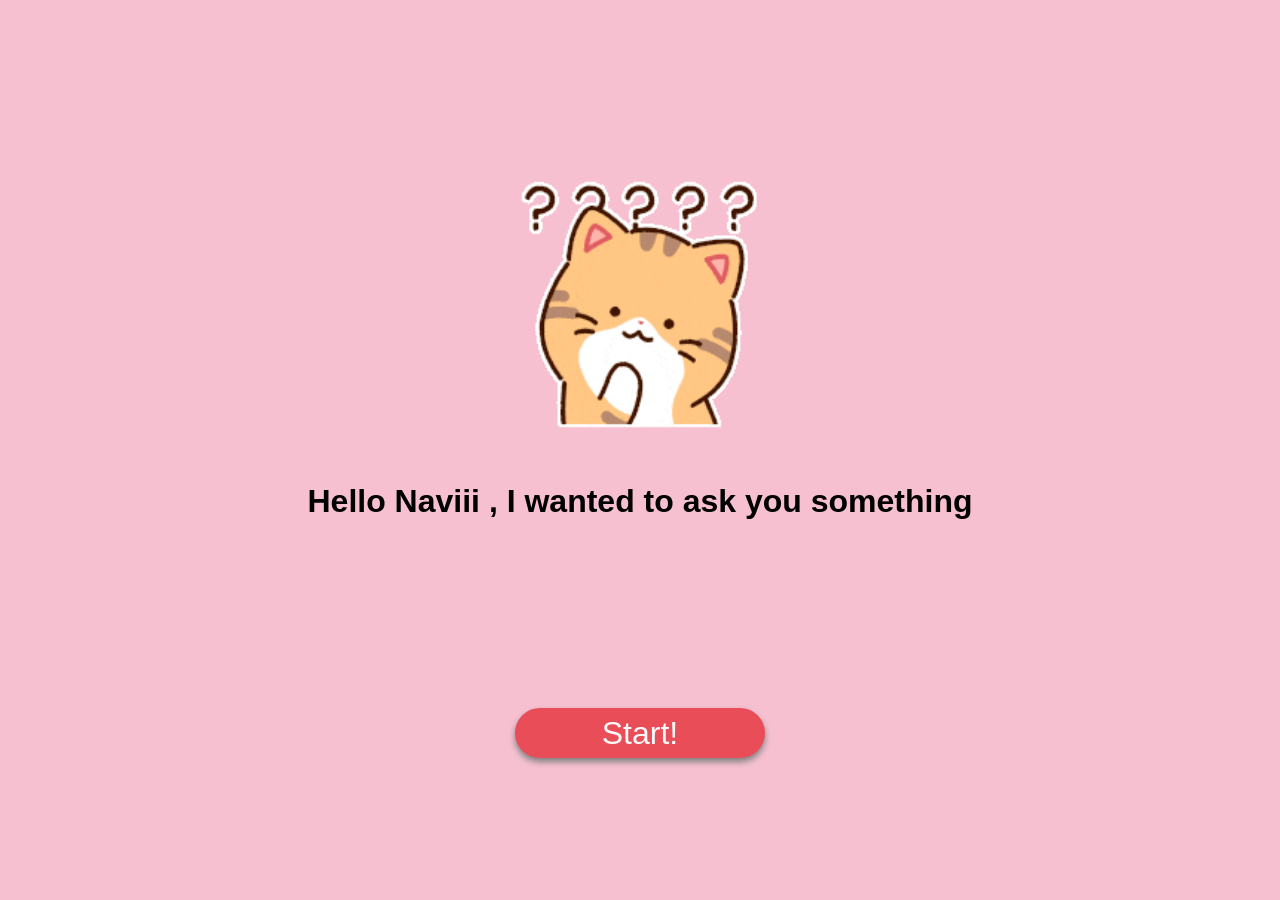
<file: index.html>
<!DOCTYPE html>
<html lang="en">
    <head>
        <meta charset="UTF-8">
        <meta name="viewport" content="width=device-width, initial-scale=1.0">
        <title>Do You Like Me?</title>
        <link rel="stylesheet" href="styleLanding.css"/>
    </head>
    <body>
        <div class="wrapper">
            <img class="gif" alt="gif" src="0.gif"/>
            <h1 class="question"> Hello Naviii , I wanted to ask you something  </h1>
            <div class="center">
                
                <button id="start_button">Start!</button>
            </div>
            </div> 
        </div>
        <script src="script.js"></script>
    </body>
</html>
</file>
<file: styleLanding.css>
*
{
    margin: 0;
    padding: 20;
    box-sizing: border-box;
}

body {
    display: flex;
    justify-content: center;
    align-items: center;
    min-height: 100vh;
    background: #f6c0d0;
    font-family: Verdana, Geneva, Tahoma, sans-serif;
}

.gif {
    height: 40%;
    width: 40%;
    display: block;
    margin-left: auto;
    margin-right: auto;
}

h1 {
    text-align: center;
    height: 50px;
    display: flex;
    justify-content: center;
    margin-top: 50px;
}

.center{
    display: flex;
    justify-content: center;
    align-items: center;
    height: 200px; 
}
  
button{
    position: fixed;
    margin-left: 0 auto;
    margin-right: 0 auto;
    margin-top: 200px;
    width: 250px;
    height: 50px;
    font-size: 2em;
    border-radius: 30px;
    border: 2px solid #e94d58;
    outline: none;
    cursor: pointer;
    box-shadow: 0 4px 6px gray;
    background: #e94d58;
    color: rgb(251, 250, 250);
}
</file>
